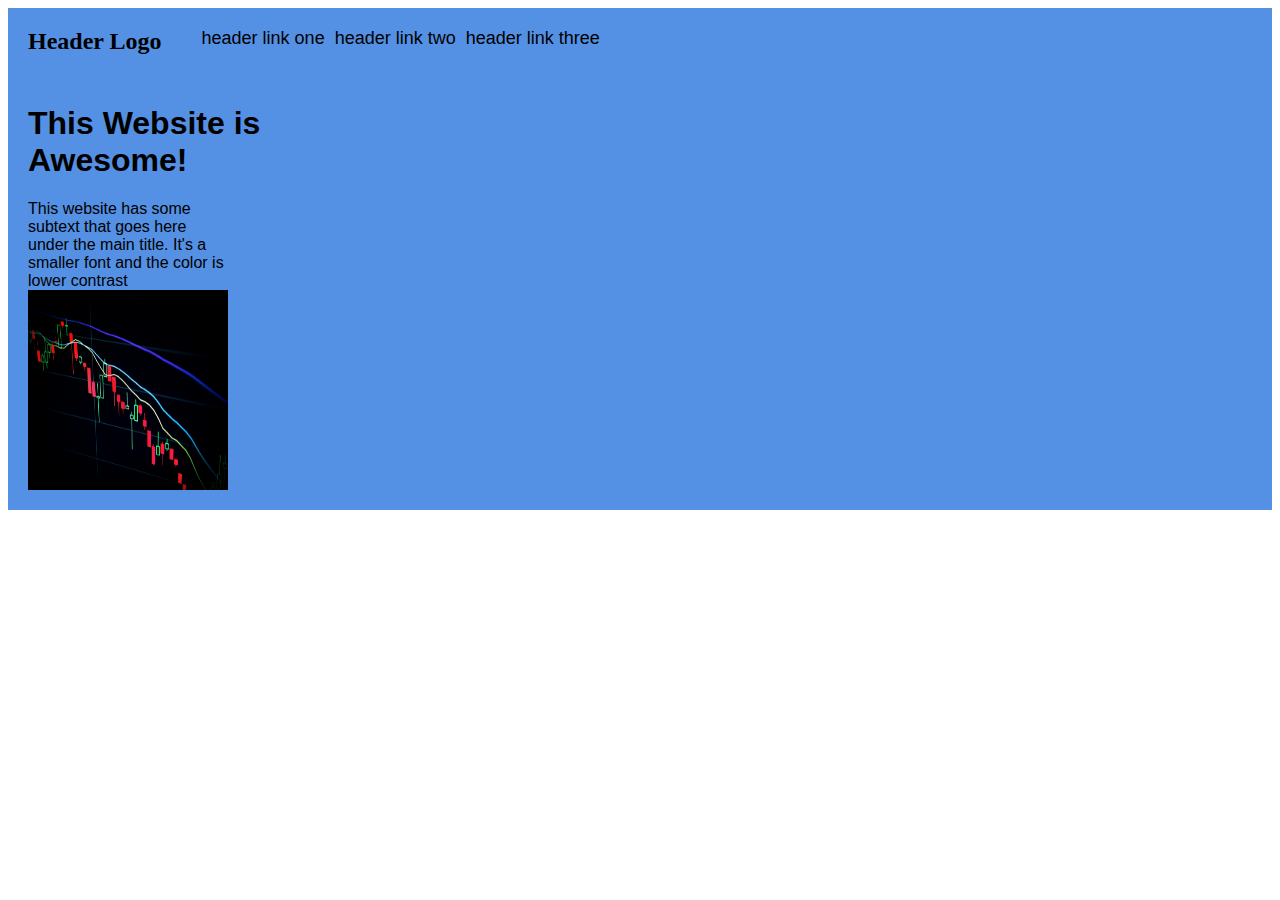
<file: index.html>
<!DOCTYPE html>
<html lang="en">
    <head>
        <meta charset="UTF-8">
        <title>TOP Landing Page</title>
        <link rel="stylesheet" href="style.css">
    </head>

    <body>
        <div class="flex-container-section1">
            <div class="inside-section1">
                <nav class="header-w-links">
                    <h2 id="headerlogo">Header Logo</h2>
                    <ul id="headers">
                        <li id="el1">header link one</li>
                        <li id="el2">header link two</li>
                        <li id="el3">header link three</li>
                    </ul>
                </nav>
                <div class="section1Center">
                    <div id="leftside">
                        <h1 id="awesome">This Website is Awesome!</h1>
                        <p id="section1-subtext">This website has some subtext that goes here under the main title. It's a smaller font and the color is lower contrast</p>
                    </div>
                    <div id="rightside">
                        <div id="image1">
                            <img id="stock-trading" src="stock-trading.jpeg">
                        </div>
                    </div>
                </div>
                </div>
            </div>
        </div>



    </body>

</html>
</file>
<file: style.css>
/*Top section of page*/
.flex-container-section1{
    background-color: #5490e4;
    display: flex;
    /* height: 400px; */
}

.inside-section1{
    display: flex;
    flex-direction: column;
    margin: 20px;
}

.header-w-links{
    display: flex;
    margin-bottom: 50px;
}

#headerlogo{
   display: inline;
   margin: 0;
}

#headers{
    list-style-type: none;
    display: flex;
    gap: 10px;
    font-size: 18px;
    font-weight: 350;
    font-family: 'Gill Sans', 'Gill Sans MT', Calibri, 'Trebuchet MS', sans-serif;
    margin: 0;
}

.section1center{
    display: flex;
}

#leftside{
    display: inline-block;
}

#awesome{
    display: inline-block;
    font-family: sans-serif;
    width: 250px;
    margin-top: 0;
}

#section1-subtext{
    box-sizing: border-box;
    width: 200px;
    margin: 0;
    font-family: sans-serif;
}

#rightside{
    display: flex;
    flex-direction: column;
    justify-content: flex-start;
}

#image1{
    display: flex;
}

#stock-trading{
    width: 200px;
    height: 200px;
}
</file>
